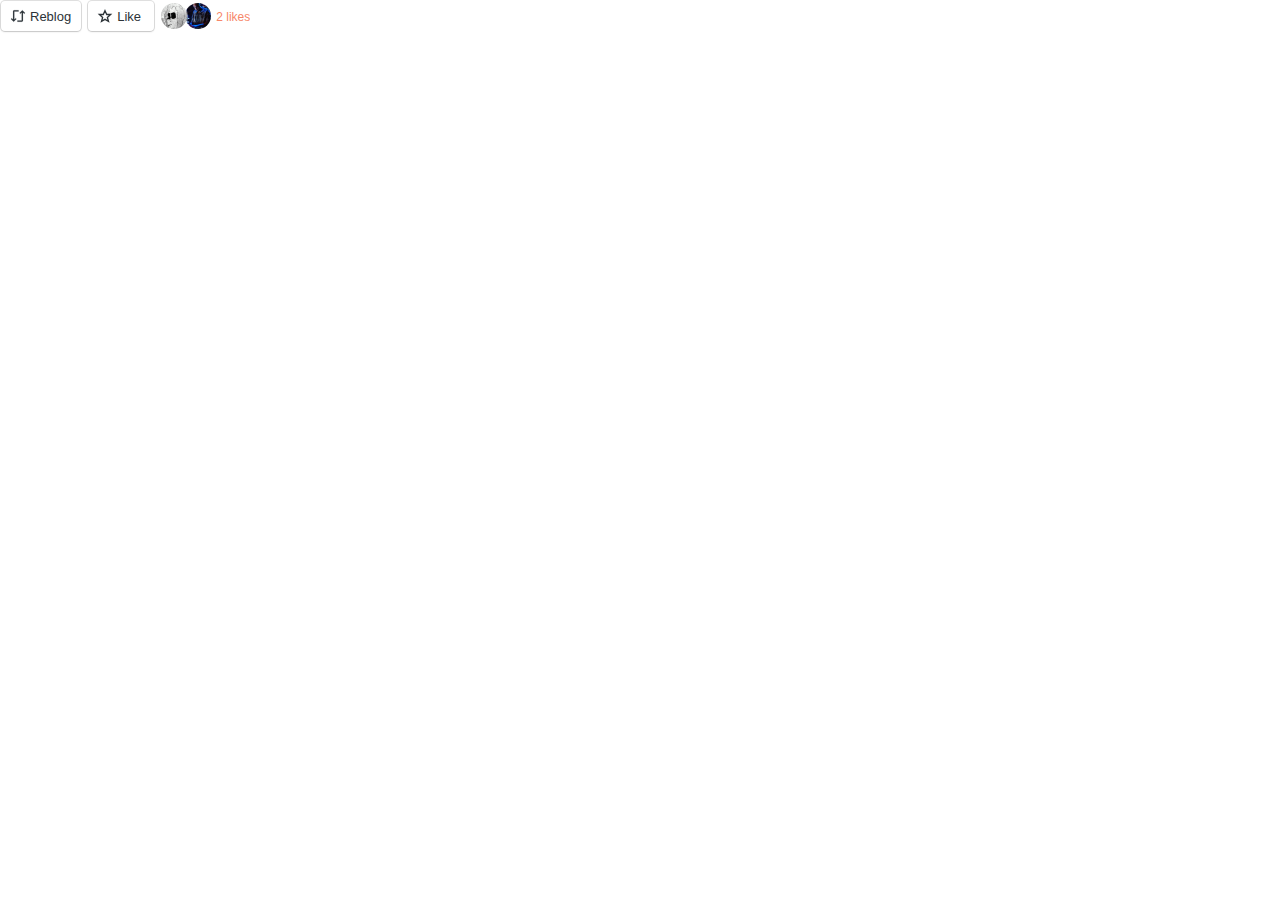
<file: ATtiny85 MIDI to CV – Kevin's Blog_files/index.html>
<!DOCTYPE html>
<!-- saved from url=(0145)https://widgets.wp.com/likes/index.html?ver=20240402#blog_id=7834520&post_id=2040&origin=emalliab.wordpress.com&obj_id=7834520-2040-660b587ac1c65 -->
<html><head><meta http-equiv="Content-Type" content="text/html; charset=windows-1252">
	<link rel="stylesheet" href="./style.css">
</head>

<body style="color: rgb(119, 119, 119); font-family: Lato, Helvetica, sans-serif; font-size: 16px; direction: ltr; font-weight: 400; font-style: normal; text-decoration: none solid rgb(119, 119, 119);">
	<div id="target">
	<div class="sd-content wpl-likebox">
		
		<div class="wpl-button reblog">
			<a href="https://widgets.wp.com/likes/index.html?ver=20240402#" title="Reblog this post on your main site." class="reblog sd-button" rel="nofollow">
				<span style="display: block;">Reblog</span>
			</a>
		</div>
		
		
		<div class="wpl-button like">
			<a href="https://widgets.wp.com/likes/index.html?ver=20240402#" title="2 likes" class="like sd-button" rel="nofollow">
				<span style="display: block;">Like</span>
			</a>
		</div>

		
		<ul class="wpl-avatars sd-like-gravatars">
			
				<li class="" data-liker-id="1659774"><a href="https://gravatar.com/willkeys" title="WillKeys" class="wpl-liker" rel="nofollow" target="_parent">
					<img src="./7b9e4ec93a3bd39ad4880184f5747cc8d130ee7f9a5a5bedeaa7238e745aadde.jpeg" class="avatar avatar-30" alt="WillKeys" width="30" height="30">
				</a></li>
			
				<li class="" data-liker-id="156259227"><a href="https://gravatar.com/newtonstone1" title="Newton Stone" class="wpl-liker" rel="nofollow" target="_parent">
					<img src="./498fbda9c7f9b27d73ddfc76c50d29c3c4906b6b7063750fcff9ea908dfdf06f.png" class="avatar avatar-30" alt="Newton Stone" width="30" height="30">
				</a></li>
			
		</ul>
		
		<div class="wpl-count sd-like-count" data-likes="2">
			<span class="wpl-count-text"><a href="https://widgets.wp.com/likes/index.html?ver=20240402#" id="other-gravatars" style="color: rgb(247, 135, 105); font-family: Lato, Helvetica, sans-serif; font-size: 12px; text-decoration: none solid rgb(247, 135, 105); font-weight: 400; font-style: normal;"><span class="wpl-count-number">2</span> likes</a></span>
		</div>
		
	</div>
</div>


</body></html>
</file>
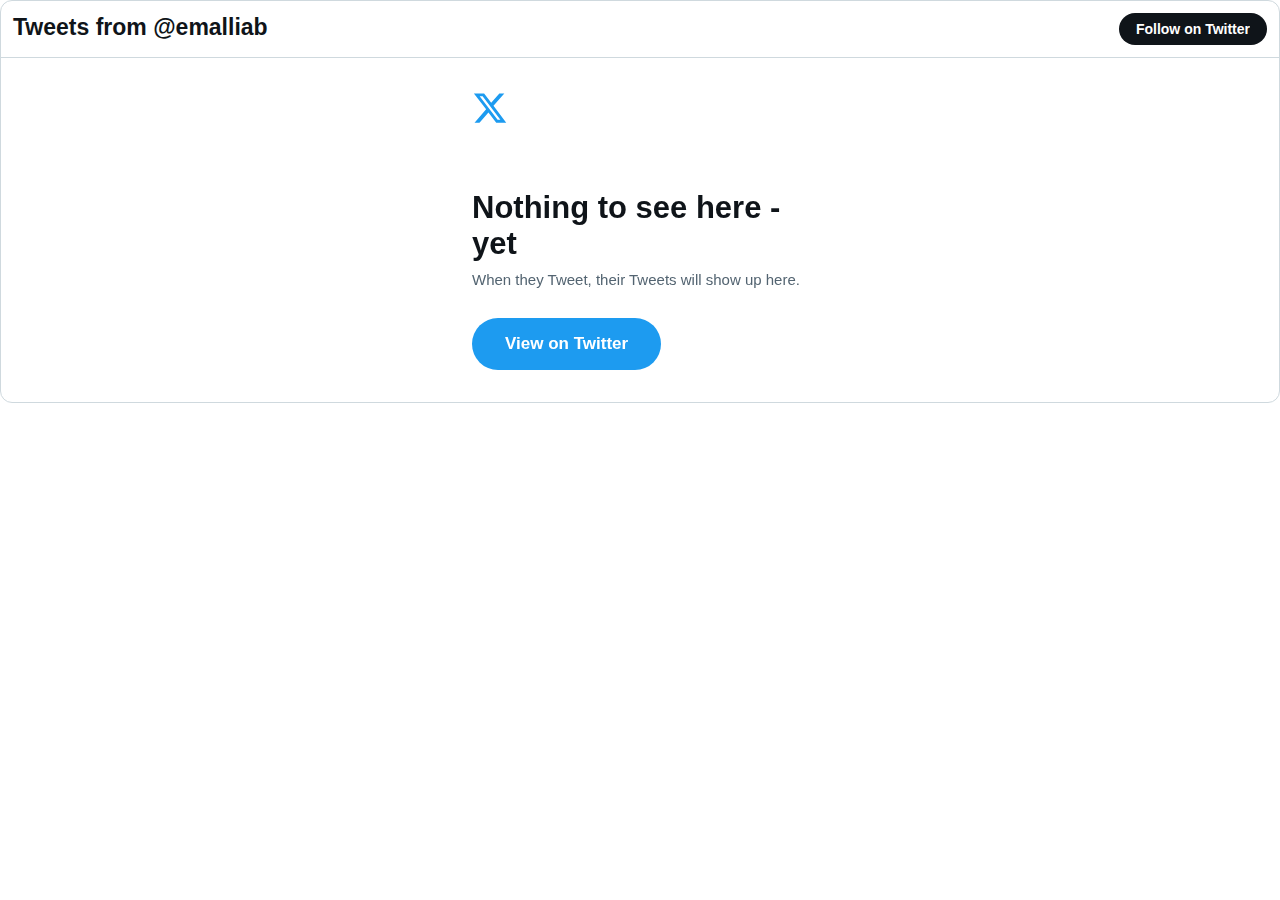
<file: ATtiny85 MIDI to CV – Kevin's Blog_files/emalliab.html>
<!DOCTYPE html>
<!-- saved from url=(1558)https://syndication.twitter.com/srv/timeline-profile/screen-name/emalliab?dnt=true&embedId=twitter-widget-0&features=[base64]%3D%3D&frame=false&hideBorder=false&hideFooter=false&hideHeader=false&hideScrollBar=false&lang=en&maxHeight=600px&origin=https%3A%2F%2Femalliab.wordpress.com%2F2019%2F03%2F02%2Fattiny85-midi-to-cv%2F&sessionId=2066ce0f340156934ddd9d392056e547d30148ab&showHeader=true&showReplies=false&transparent=false&widgetsVersion=2615f7e52b7e0%3A1702314776716 -->
<html lang="en" dir="ltr" style="overflow-y: scroll; overscroll-behavior-y: none;"><head><meta http-equiv="Content-Type" content="text/html; charset=UTF-8"><style>input::placeholder { user-select: none; -webkit-user-select: none; } iframe { color-scheme: auto; }</style><style>@font-face {
  font-family: TwitterChirp;
  src: url(https://abs.twimg.com/responsive-web/client-web/Chirp-Light.3a18e64a.woff2) format('woff2'), url(https://abs.twimg.com/responsive-web/client-web/Chirp-Light.7a5673aa.woff) format('woff');
  font-weight: 300;
  font-style: 'normal';
  font-display: 'swap';
}
@font-face {
  font-family: TwitterChirp;
  src: url(https://abs.twimg.com/responsive-web/client-web/Chirp-Regular.80fda27a.woff2) format('woff2'), url(https://abs.twimg.com/responsive-web/client-web/Chirp-Regular.60b215ba.woff) format('woff');
  font-weight: 400;
  font-style: 'normal';
  font-display: 'swap';
}
@font-face {
  font-family: TwitterChirp;
  src: url(https://abs.twimg.com/responsive-web/client-web/Chirp-Medium.f8e2739a.woff2) format('woff2'), url(https://abs.twimg.com/responsive-web/client-web/Chirp-Medium.20fc288a.woff) format('woff');
  font-weight: 500;
  font-style: 'normal';
  font-display: 'swap';
}
@font-face {
  font-family: TwitterChirp;
  src: url(https://abs.twimg.com/responsive-web/client-web/Chirp-Bold.ebb56aba.woff2) format('woff2'), url(https://abs.twimg.com/responsive-web/client-web/Chirp-Bold.a573679a.woff) format('woff');
  font-weight: 700;
  font-style: 'normal';
  font-display: 'swap';
}
@font-face {
  font-family: TwitterChirp;
  src: url(https://abs.twimg.com/responsive-web/client-web/Chirp-Heavy.f44ae4ea.woff2) format('woff2'), url(https://abs.twimg.com/responsive-web/client-web/Chirp-Heavy.d70ec7ca.woff) format('woff');
  font-weight: 800;
  font-style: 'normal';
  font-display: 'swap';
}
@font-face {
  font-family: TwitterChirpExtendedHeavy;
  src: url(https://abs.twimg.com/fonts/v1/chirp-extended-heavy-web.woff2) format('woff2'), url(https://abs.twimg.com/fonts/v1/chirp-extended-heavy-web.woff) format('woff');
  font-weight: 800;
  font-style: 'normal';
  font-display: 'swap';
}</style><style id="react-native-stylesheet"></style><meta content="width=device-width, initial-scale=1" name="viewport"><meta name="next-head-count" content="2"><noscript data-n-css=""></noscript><link rel="preload" href="./runtime-a697c5a1ae32bd7e4d42.js.download" as="script"><link rel="preload" href="./modules.20f98d7498a59035a762.js.download" as="script"><link rel="preload" href="./main-fd9ef5eb169057cda26d.js.download" as="script"><link rel="preload" href="./_app-88bf420a57d49e33be53.js.download" as="script"><link rel="preload" href="./[screenName]-c33f0b02841cffc3e9b4.js.download" as="script"><script charset="utf-8" src="./2.691622e4391d1973cb65.js.download"></script><script charset="utf-8" src="./16.f331e94703acc65738d5.js.download"></script><script charset="utf-8" src="./0.9098e7e4385bbbc1cefe.js.download"></script><script charset="utf-8" src="./4.1579d566fe7ef23f99dd.js.download"></script><script charset="utf-8" src="./1.2a1457a8c568f1533384.js.download"></script><script charset="utf-8" src="./3.623849758c2a16a878a7.js.download"></script><script charset="utf-8" src="./6.902e7a204f7eea980629.js.download"></script><script charset="utf-8" src="./ondemand.Dropdown.0890ced0fe3b29a4c947.js.download"></script></head><body><div id="__next"><div dir="ltr" lang="en" class="css-1dbjc4n"><div class="css-1dbjc4n"><div class="css-1dbjc4n r-14lw9ot r-1ets6dv r-1q9bdsx r-rs99b7 r-1udh08x" style="max-height: 600px;"><div class="css-1dbjc4n r-140t1nj r-qklmqi r-1cbz2o1"><a href="https://twitter.com/emalliab?ref_src=twsrc%5Etfw%7Ctwcamp%5Eembeddedtimeline%7Ctwterm%5Escreen-name%3Aemalliab%7Ctwcon%5Es2" rel="noopener noreferrer nofollow" target="_blank" role="link" class="css-4rbku5 css-18t94o4 css-1dbjc4n r-1loqt21 r-6koalj r-18u37iz r-1ny4l3l r-xyw6el r-o7ynqc r-6416eg"><div class="css-1dbjc4n r-16y2uox r-1wbh5a2 r-1puc7w4"><a href="https://twitter.com/emalliab?ref_src=twsrc%5Etfw%7Ctwcamp%5Eembeddedtimeline%7Ctwterm%5Escreen-name%3Aemalliab%7Ctwcon%5Es2" dir="auto" rel="noopener noreferrer nofollow" target="_blank" role="link" class="css-4rbku5 css-18t94o4 css-901oao r-1loqt21 r-1qd0xha r-adyw6z r-b88u0q r-135wba7 r-bcqeeo r-qvutc0" style="color: rgb(15, 20, 25);"><span class="css-901oao css-16my406 r-poiln3 r-bcqeeo r-qvutc0">Tweets from @emalliab</span></a></div></a></div><div class="css-1dbjc4n r-150rngu r-1mlwlqe r-eqz5dr r-16y2uox r-1wbh5a2 r-11yh6sk r-1rnoaur r-1sncvnh"><div class="css-1dbjc4n"><div class="css-1dbjc4n r-1kihuf0 r-1jgb5lz r-764hgp r-jzhu7e r-1dye5f7 r-q4m81j r-13qz1uu" data-testid="emptyState"><div class="css-1dbjc4n"><div dir="auto" class="css-901oao r-1qd0xha r-1yjpyg1 r-1vr29t4 r-ueyrd6 r-5oul0u r-bcqeeo r-fdjqy7 r-qvutc0" data-testid="empty_state_header_text" style="color: rgb(15, 20, 25);"><div class="css-1dbjc4n r-xoduu5"><svg viewBox="0 0 24 24" aria-hidden="true" class="r-1cvl2hr r-4qtqp9 r-yyyyoo r-1r8g8re r-emhjjp r-dnmrzs r-bnwqim r-1plcrui r-lrvibr r-1acpoxo"><g><path d="M18.244 2.25h3.308l-7.227 8.26 8.502 11.24H16.17l-5.214-6.817L4.99 21.75H1.68l7.73-8.835L1.254 2.25H8.08l4.713 6.231zm-1.161 17.52h1.833L7.084 4.126H5.117z"></path></g></svg>Nothing to see here - yet</div></div><div dir="auto" class="css-901oao r-1qd0xha r-a023e6 r-16dba41 r-rjixqe r-1nxhmzv r-bcqeeo r-fdjqy7 r-qvutc0" data-testid="empty_state_body_text" style="color: rgb(83, 100, 113);"><span class="css-901oao css-16my406 r-poiln3 r-bcqeeo r-qvutc0">When they Tweet, their Tweets will show up here.</span></div><a href="https://twitter.com/emalliab?ref_src=twsrc%5Etfw%7Ctwcamp%5Eembeddedtimeline%7Ctwterm%5Escreen-name%3Aemalliab%7Ctwcon%5Es1" rel="noopener noreferrer nofollow" target="_blank" role="link" class="css-4rbku5 css-18t94o4 css-1dbjc4n r-k200y r-sdzlij r-1phboty r-rs99b7 r-1loqt21 r-mvpalk r-1mnahxq r-19yznuf r-64el8z r-1ny4l3l r-1dye5f7 r-o7ynqc r-6416eg r-lrvibr" data-testid="empty_state_button_text" style="background-color: rgb(29, 155, 240); border-color: rgba(0, 0, 0, 0);"><div dir="auto" class="css-901oao r-1awozwy r-6koalj r-18u37iz r-16y2uox r-1qd0xha r-a023e6 r-b88u0q r-1777fci r-rjixqe r-bcqeeo r-q4m81j r-qvutc0" style="color: rgb(255, 255, 255);"><span class="css-901oao css-16my406 css-1hf3ou5 r-poiln3 r-1inkyih r-rjixqe r-bcqeeo r-qvutc0"><span class="css-901oao css-16my406 r-poiln3 r-bcqeeo r-qvutc0">View on Twitter</span></span></div></a></div></div></div></div></div></div></div></div><script id="__NEXT_DATA__" type="application/json">{"props":{"pageProps":{"contextProvider":{"features":{"tfw_timeline_list":{"bucket":[],"version":null},"tfw_follower_count_sunset":{"bucket":true,"version":null},"tfw_tweet_edit_backend":{"bucket":"on","version":null},"tfw_refsrc_session":{"bucket":"on","version":null},"tfw_fosnr_soft_interventions_enabled":{"bucket":"on","version":null},"tfw_mixed_media_15897":{"bucket":"treatment","version":null},"tfw_experiments_cookie_expiration":{"bucket":1209600,"version":null},"tfw_show_birdwatch_pivots_enabled":{"bucket":"on","version":null},"tfw_duplicate_scribes_to_settings":{"bucket":"on","version":null},"tfw_use_profile_image_shape_enabled":{"bucket":"on","version":null},"tfw_video_hls_dynamic_manifests_15082":{"bucket":"true_bitrate","version":null},"tfw_legacy_timeline_sunset":{"bucket":true,"version":null},"tfw_tweet_edit_frontend":{"bucket":"on","version":null}},"scribeData":{"client_version":"2615f7e52b7e0:1702314776716","dnt":true,"widget_id":"twitter-widget-0","widget_origin":"https://emalliab.wordpress.com/2019/03/02/attiny85-midi-to-cv/","widget_frame":"false","widget_partner":"","widget_site_screen_name":"","widget_site_user_id":"","widget_creator_screen_name":"","widget_creator_user_id":"","widget_iframe_version":"d2b21d1:1693532938118","widget_data_source":"screen-name:emalliab","session_id":"2066ce0f340156934ddd9d392056e547d30148ab"},"messengerContext":{"embedId":"twitter-widget-0"},"hasResults":true,"lang":"en","theme":"light"},"lang":"en","maxHeight":600,"showHeader":true,"hideBorder":false,"hideFooter":false,"hideScrollBar":false,"transparent":false,"timeline":{"entries":[]},"headerProps":{"screenName":"emalliab"}},"__N_SSP":true},"page":"/timeline-profile/screen-name/[screenName]","query":{"dnt":"true","embedId":"twitter-widget-0","features":"[base64]","frame":"false","hideBorder":"false","hideFooter":"false","hideHeader":"false","hideScrollBar":"false","lang":"en","maxHeight":"600px","origin":"https://emalliab.wordpress.com/2019/03/02/attiny85-midi-to-cv/","sessionId":"2066ce0f340156934ddd9d392056e547d30148ab","showHeader":"true","showReplies":"false","transparent":"false","widgetsVersion":"2615f7e52b7e0:1702314776716","screenName":"emalliab"},"buildId":"pc7SXdI2p34p0Y95uXWdA","assetPrefix":"https://platform.twitter.com","isFallback":false,"gssp":true,"customServer":true}</script><script nomodule="" src="./polyfills-3b821eda8863adcc4a4b.js.download"></script><script src="./runtime-a697c5a1ae32bd7e4d42.js.download" async=""></script><script src="./modules.20f98d7498a59035a762.js.download" async=""></script><script src="./main-fd9ef5eb169057cda26d.js.download" async=""></script><script src="./_app-88bf420a57d49e33be53.js.download" async=""></script><script src="./[screenName]-c33f0b02841cffc3e9b4.js.download" async=""></script><script src="./_buildManifest.js.download" async=""></script><script src="./_ssgManifest.js.download" async=""></script><next-route-announcer><p aria-live="assertive" id="__next-route-announcer__" role="alert" style="border: 0px; clip: rect(0px, 0px, 0px, 0px); height: 1px; margin: -1px; overflow: hidden; padding: 0px; position: absolute; width: 1px; white-space: nowrap; overflow-wrap: normal;"></p></next-route-announcer></body></html>
</file>
<file: ATtiny85 MIDI to CV – Kevin's Blog_files/style.css>
html{overflow:hidden}body{margin:0;height:26px}.wpl-likebox{container-type:inline-size}.wpl-likebox,.wpl-follow a,.wpl-count a{font-size:11px!important;font-family:"Open Sans",sans-serif!important}.wpl-button{min-width:73px}.wpl-button a{text-decoration:none;display:flex;margin:1px 6px 8px 1px;font-size:13px;font-family:"Open Sans",sans-serif;font-weight:500;border-radius:4px;color:#2c3338;background:#fff;box-shadow:0 1px 2px rgba(0,0,0,.12),0 0 0 1px rgba(0,0,0,.12);text-shadow:none;line-height:23px;padding:4px 10px 3px 9px}.rtl .wpl-button a{margin:1px 1px 8px 6px;padding:4px 9px 3px 10px}.wpl-button a:hover{box-shadow:0 1px 2px rgba(0,0,0,.22),0 0 0 1px rgba(0,0,0,.22)}.wpl-button a:active{box-shadow:0 1px 2px rgba(0,0,0,.22),0 0 0 1px rgba(0,0,0,.22)}.wpl-button a:before{display:inline-block;position:relative;width:16px;height:16px;text-align:center;top:3px;margin-left:0;margin-right:-1px;content:"";background-size:16px 16px;min-width:16px}.wpl-button.like a:before{background-image:url("data:image/svg+xml,%3Csvg fill='none' height='16' viewBox='0 0 18 16' width='16' xmlns='http://www.w3.org/2000/svg'%3E%3Cpath d='m9.00081 2 1.95699 4.26814h4.3763l-3.6666 3.39117 1.2473 4.34069-3.91399-2.25-3.914 2.25 1.24734-4.34069-3.66667-3.39117h2.18817 2.18816z' stroke='%232c3338' stroke-linecap='round' stroke-width='1.5'/%3E%3C/svg%3E")}.wpl-button.like a:hover:before{background-image:url("data:image/svg+xml,%3Csvg width='16' height='16' viewBox='0 0 18 16' fill='none' xmlns='http://www.w3.org/2000/svg'%3E%3Cpath d='M9.00081 2L10.9578 6.26814H15.3341L11.6675 9.65931L12.9148 14L9.00081 11.75L5.08681 14L6.33415 9.65931L2.66748 6.26814H4.85565H7.04381L9.00081 2Z' stroke='%230675C4' stroke-width='1.5' stroke-linecap='round'/%3E%3C/svg%3E")}.wpl-button.liked a{min-width:fit-content}.wpl-button.liked a:before{background-image:url("data:image/svg+xml,%3Csvg width='16' height='16' viewBox='0 0 18 16' fill='none' xmlns='http://www.w3.org/2000/svg'%3E%3Cpath d='M9.00081 2L10.9578 6.26814H15.3341L11.6675 9.65931L12.9148 14L9.00081 11.75L5.08681 14L6.33415 9.65931L2.66748 6.26814H4.85565H7.04381L9.00081 2Z' fill='%230675C4' stroke='%230675C4' stroke-width='1.5' stroke-linecap='round'/%3E%3C/svg%3E")}.wpl-button.reblog a:before{background-image:url("data:image/svg+xml,%3Csvg fill='none' height='16' viewBox='0 0 18 16' width='16' xmlns='http://www.w3.org/2000/svg'%3E%3Cpath d='m1 0h16v16h-16z' fill='%23fff'/%3E%3Cpath d='m16.0163 5.56587-1.4511-1.43412v8.99325c0 .7597-.6226 1.375-1.3913 1.375h-4.86955v-1.375h4.86955v-8.99325l-1.4511 1.43412-.9837-.97212 3.1305-3.09375 3.1304 3.09375zm-11.19021 6.30243v-8.9933h4.86956v-1.375h-4.86956c-.7687 0-1.39131.61531-1.39131 1.375v8.9933l-1.45113-1.4342-.98365.9721 3.13043 3.0938 3.13044-3.0938-.98365-.9721z' fill='%232c3338' stroke='%232c3338' stroke-width='.14'/%3E%3C/svg%3E")}.wpl-button.reblog a.reblogged:before{background-image:url("data:image/svg+xml,%3Csvg fill='none' height='16' viewBox='0 0 18 16' width='16' xmlns='http://www.w3.org/2000/svg'%3E%3Cpath d='m1 0h16v16h-16z' fill='%23fff'/%3E%3Cpath d='m16.0163 5.56587-1.4511-1.43412v8.99325c0 .7597-.6226 1.375-1.3913 1.375h-4.86955v-1.375h4.86955v-8.99325l-1.4511 1.43412-.9837-.97212 3.1305-3.09375 3.1304 3.09375zm-11.19021 6.30243v-8.9933h4.86956v-1.375h-4.86956c-.7687 0-1.39131.61531-1.39131 1.375v8.9933l-1.45113-1.4342-.98365.9721 3.13043 3.0938 3.13044-3.0938-.98365-.9721z' fill='%230675c4' stroke='%230675c4' stroke-width='.14'/%3E%3C/svg%3E")}.rtl .wpl-button.like a:before,.rtl .wpl-button.liked a:before{margin-right:0;margin-left:-1px}.wpl-button.like a span,.wpl-button.liked a span,.wpl-button.reblog a span{margin-left:5px}.rtl .wpl-button.like a span,.rtl .wpl-button.liked a span,.rtl .wpl-button.reblog a span{margin-right:5px}@media only screen and (max-width:320px){.wpl-button{min-width:auto}.wpl-button a,.rtl .wpl-button a{padding-bottom:10px}.wpl-button a span{display:none}}.wpl-count{clear:both;text-overflow:ellipsis;overflow:hidden}.wpl-count-text{line-height:1.6}.wpl-likebox .wpl-count,.wpl-likebox .wpl-count a,.wpl-likebox .wpl-count-text,.wpl-likebox .wpl-count-text a{font-size:12px!important}.wpl-button{float:left}.rtl .wpl-button{float:right}.wpl-avatars{margin:0;padding:0;list-style:none;overflow:hidden;height:34px}.wpl-avatars:empty{display:none}.wpl-avatars li{margin:0;display:inline}.wpl-avatars li a{display:block;float:left;margin:1px 5px 3px 0;border:0}.rtl .wpl-avatars li a{float:right;margin:0 0 3px 5px}.wpl-avatars li a img{width:30px;height:30px;padding:0!important;border:0}span.wpl-follow,span.wpl-comment{margin-left:5px}a.comment-like-link:before{color:#2ea2cc;width:16px;height:16px;content:"";display:inline-block;position:relative;top:3px;padding-right:5px;background-repeat:no-repeat;background-size:16px 16px;background-image:url("data:image/svg+xml,%3Csvg xmlns='http://www.w3.org/2000/svg' viewBox='0 0 24 24'%3E%3Crect x='0' fill='none' width='24' height='24'/%3E%3Cg%3E%3Cpath fill='%232EA2CC' d='M12 2l2.582 6.953L22 9.257l-5.822 4.602L18.18 21 12 16.89 5.82 21l2.002-7.14L2 9.256l7.418-.304'/%3E%3C/g%3E%3C/svg%3E")}a.comment-like-link:hover:before,a.comment-liked:before,div.comment-liked a.comment-like-link:before{background-image:url("data:image/svg+xml,%3Csvg xmlns='http://www.w3.org/2000/svg' viewBox='0 0 24 24'%3E%3Crect x='0' fill='none' width='24' height='24'/%3E%3Cg%3E%3Cpath fill='%23f1831e' d='M12 2l2.582 6.953L22 9.257l-5.822 4.602L18.18 21 12 16.89 5.82 21l2.002-7.14L2 9.256l7.418-.304'/%3E%3C/g%3E%3C/svg%3E")}a.comment-liked:hover:before,div.comment-liked a.comment-like-link:hover:before{background-image:url("data:image/svg+xml,%3Csvg xmlns='http://www.w3.org/2000/svg' viewBox='0 0 24 24'%3E%3Crect x='0' fill='none' width='24' height='24'/%3E%3Cg%3E%3Cpath fill='%23ff9a00' d='M12 2l2.582 6.953L22 9.257l-5.822 4.602L18.18 21 12 16.89 5.82 21l2.002-7.14L2 9.256l7.418-.304'/%3E%3C/g%3E%3C/svg%3E")}a.comment-like-link{color:#222;font-size:12px;opacity:.8;text-decoration:none}a.comment-like-link.loading:before{transition:opacity 2s;opacity:0}.wpl-likebox{display:flex;align-items:center}.wpl-likebox .wpl-avatars{display:inline-flex;flex-direction:row-reverse;align-items:center;justify-content:center;margin-bottom:4px;flex-wrap:wrap}.rtl .wpl-likebox .wpl-avatars{justify-content:flex-end;overflow:initial;flex-wrap:wrap}.wpl-likebox .wpl-avatars li,.rtl .wpl-likebox .wpl-avatars li{margin-bottom:10px;margin-top:1px}.wpl-likebox .wpl-avatars li a{position:relative;margin:0}.wpl-likebox .wpl-avatars li:not(:first-child) a{margin-right:-4px}.rtl .wpl-likebox .wpl-avatars li:not(:first-child) a{margin-left:-4px}.wpl-likebox .wpl-avatars li a img{border:solid 1.5px rgba(255,255,255,.5);border-radius:50%;width:26px;height:26px}.wpl-likebox .wpl-count{margin-left:4px;margin-bottom:4px;clear:none;white-space:nowrap}.rtl .wpl-likebox .wpl-count{margin-left:0;margin-right:4px;white-space:nowrap}
</file>
